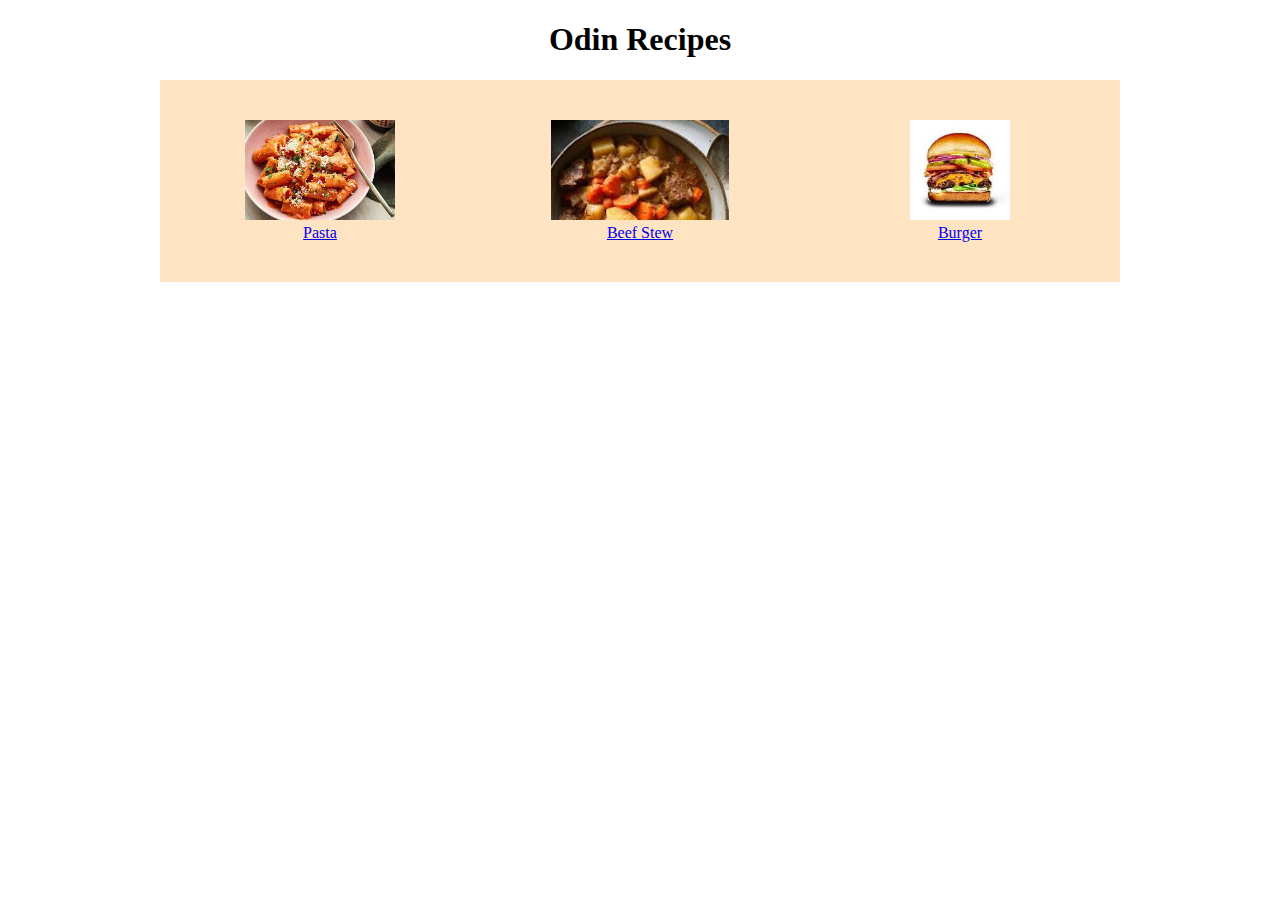
<file: index.html>
<!DOCTYPE html>
<html lang="en">
  <head>
    <meta charset="UTF-8">
    <title>Odin Project Github Assignment</title>
    <link rel="stylesheet" href="style.css">
  </head>

  <body class="home">

    <h1>Odin Recipes</h1>
    <div class="table">
    <div class="row">
    
      <div class="cells"><a href="recipes/pasta.html"><img src="recipes/pasta.png"><br/>Pasta</a></div>
      <div class="cells"><a href="recipes/beefstew.html"><img src="recipes/beefstew.png"><br/>Beef Stew</a></div>
      <div class="cells"><a href="recipes/burger.html"><img src="recipes/burger.png"><br/>Burger</a></div>
    </div>
    </div>

  </body>
</html>
</file>
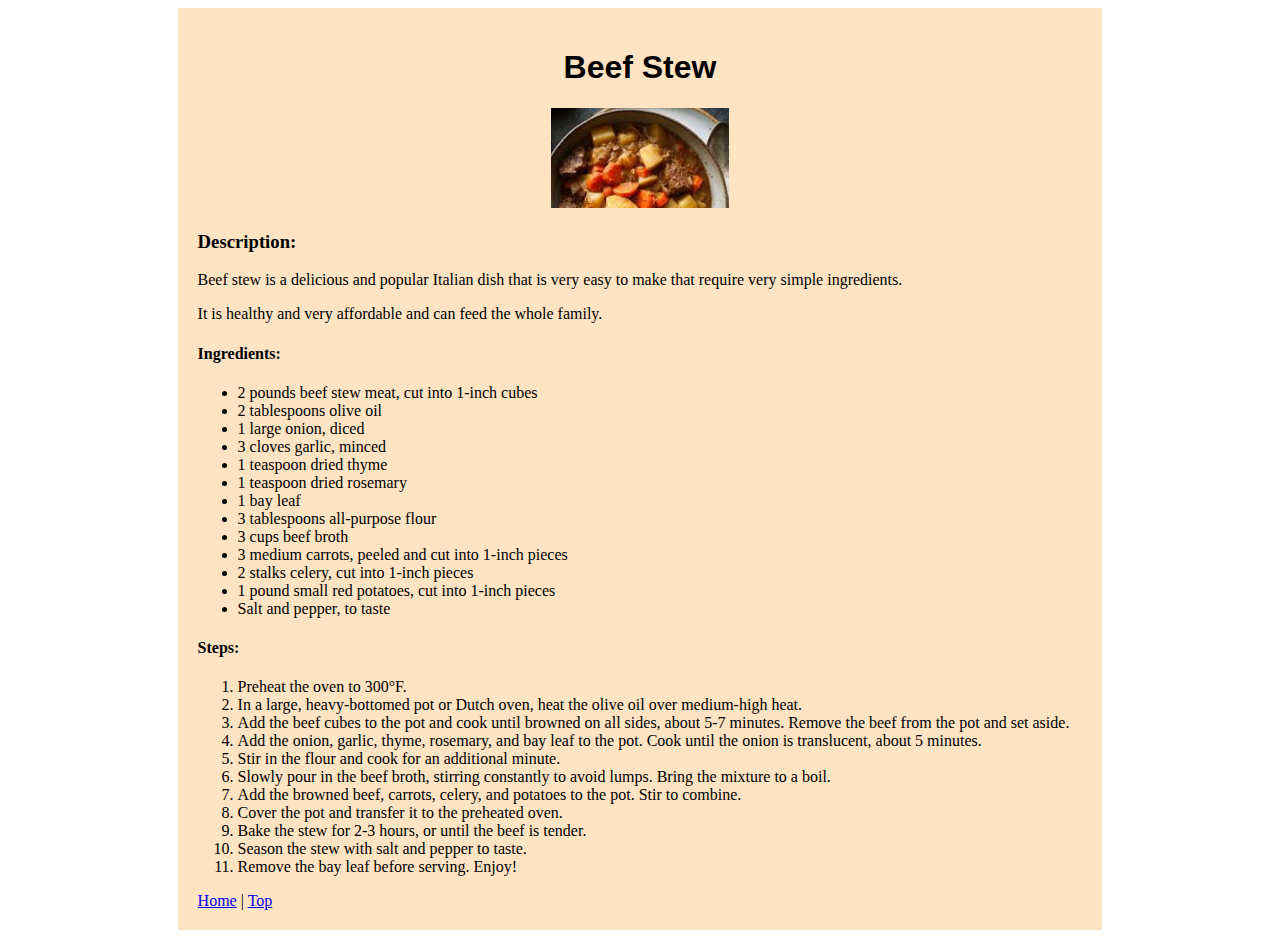
<file: recipes/beefstew.html>
<!DOCTYPE html>
<html lang="en">
  <head>
    <meta charset="UTF-8">
    <title>Odin Project Github Assignment</title>
    <link rel="stylesheet" href="../style.css">
  </head>

  <body>
    
    <div class="contents">
    
    
    <div class="heading">
    <h1 id="beefstew">Beef Stew</h1>

    <img src="beefstew.png" alt="Beef stew! Yummy!">
    </div>


    
    <div class="instructions">
    <h3>Description:</h3>

    <p>Beef stew is a delicious and popular Italian dish that is very easy to make that require very simple ingredients.</p>

    <p>It is healthy and very affordable and can feed the whole family.</p>


    <h4>Ingredients:</h4>
    <ul>
        <li>2 pounds beef stew meat, cut into 1-inch cubes</li>
        <li>2 tablespoons olive oil</li>
        <li>1 large onion, diced</li>
        <li>3 cloves garlic, minced</li>
        <li>1 teaspoon dried thyme</li>
        <li>1 teaspoon dried rosemary</li>
        <li>1 bay leaf</li>
        <li>3 tablespoons all-purpose flour</li>
        <li>3 cups beef broth</li>
        <li>3 medium carrots, peeled and cut into 1-inch pieces</li>
        <li>2 stalks celery, cut into 1-inch pieces</li>
        <li>1 pound small red potatoes, cut into 1-inch pieces</li>
        <li>Salt and pepper, to taste</li>
        
    </ul>

    <h4>Steps:</h4>

    <ol>
        <li>Preheat the oven to 300°F.</li>
        <li>In a large, heavy-bottomed pot or Dutch oven, heat the olive oil over medium-high heat.</li>
        <li>Add the beef cubes to the pot and cook until browned on all sides, about 5-7 minutes. Remove the beef from the pot and set aside.</li>
        <li>Add the onion, garlic, thyme, rosemary, and bay leaf to the pot. Cook until the onion is translucent, about 5 minutes.</li>
        <li>Stir in the flour and cook for an additional minute.</li>
        <li>Slowly pour in the beef broth, stirring constantly to avoid lumps. Bring the mixture to a boil.</li>
        <li>Add the browned beef, carrots, celery, and potatoes to the pot. Stir to combine.</li>
        <li>Cover the pot and transfer it to the preheated oven.</li>
        <li>Bake the stew for 2-3 hours, or until the beef is tender.</li>
        <li>Season the stew with salt and pepper to taste.</li>
        <li>Remove the bay leaf before serving. Enjoy!</li>
    </ol>

    <a href="../index.html">Home</a> |
    <a href="#beefstew">Top</a>

  </div>
  </div>
  </body>
</html>
</file>
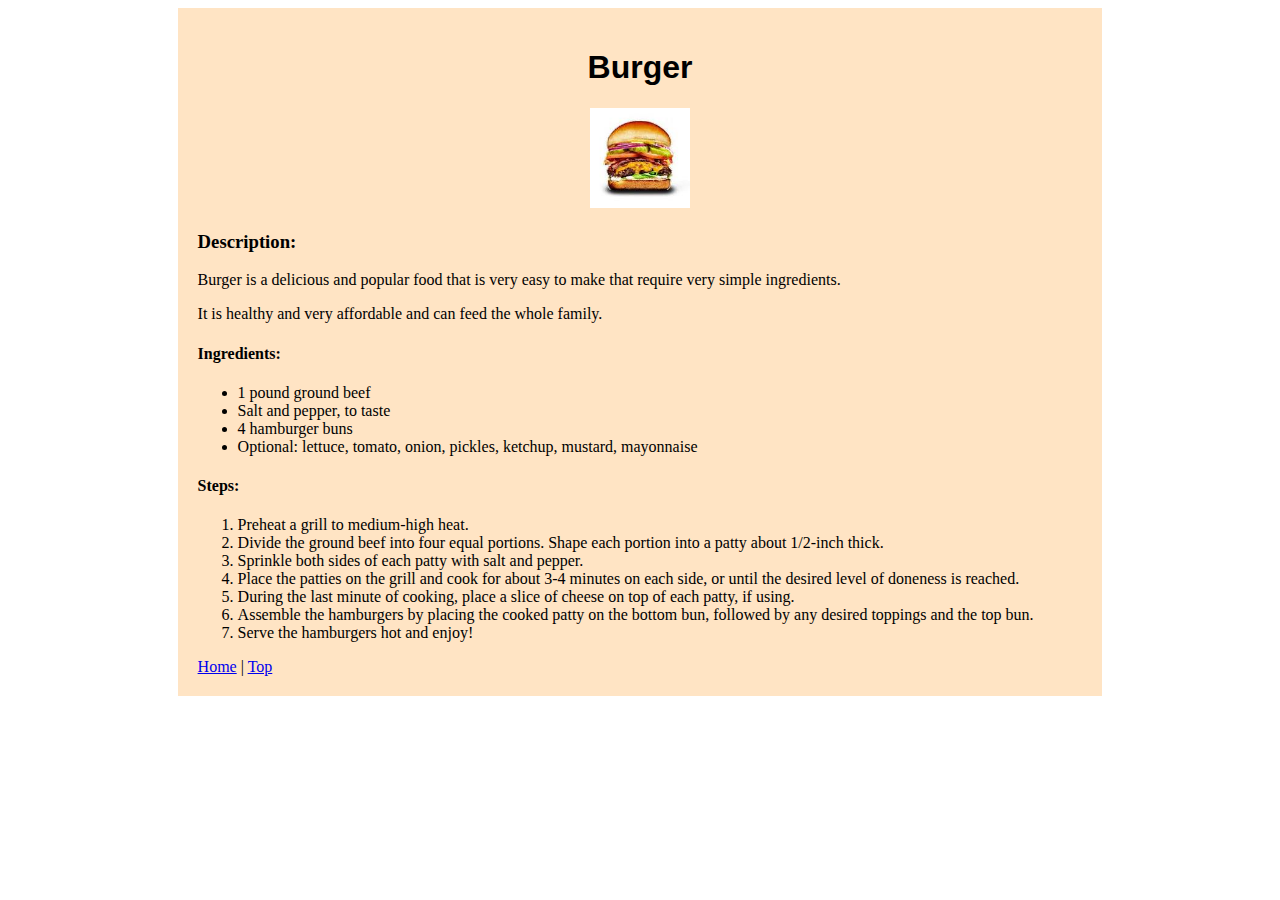
<file: recipes/burger.html>
<!DOCTYPE html>
<html lang="en">
  <head>
    <meta charset="UTF-8">
    <title>Odin Project Github Assignment</title>
    <link rel="stylesheet" href="../style.css">
  </head>

  <body>

    <div class="contents">
    
    <div class="heading">
    <a name="top"></a>
    <h1>Burger</h1>
    
    <img src="burger.png" alt="Burger! Yummy!">
    </div>


    <div class="instructions">
    <h3>Description:</h3>

    <p>Burger is a delicious and popular food that is very easy to make that require very simple ingredients.</p>

    <p>It is healthy and very affordable and can feed the whole family.</p>


    <h4>Ingredients:</h4>
    <ul>
        <li>1 pound ground beef</li>
        <li>Salt and pepper, to taste</li>
        <li>4 hamburger buns</li>
        <li>Optional: lettuce, tomato, onion, pickles, ketchup, mustard, mayonnaise</li>
    </ul>

    <h4>Steps:</h4>

    <ol>
        <li>Preheat a grill to medium-high heat.</li>
        <li>Divide the ground beef into four equal portions. Shape each portion into a patty about 1/2-inch thick.</li>
        <li>Sprinkle both sides of each patty with salt and pepper.</li>
        <li>Place the patties on the grill and cook for about 3-4 minutes on each side, or until the desired level of doneness is reached.</li>
        <li>During the last minute of cooking, place a slice of cheese on top of each patty, if using.</li>
        <li>Assemble the hamburgers by placing the cooked patty on the bottom bun, followed by any desired toppings and the top bun.</li>
        <li>Serve the hamburgers hot and enjoy!</li>
    </ol>

    <a href="../index.html">Home</a> |
    <a href="#top">Top</a>
    </div>
    </div>
  </body>
</html>
</file>
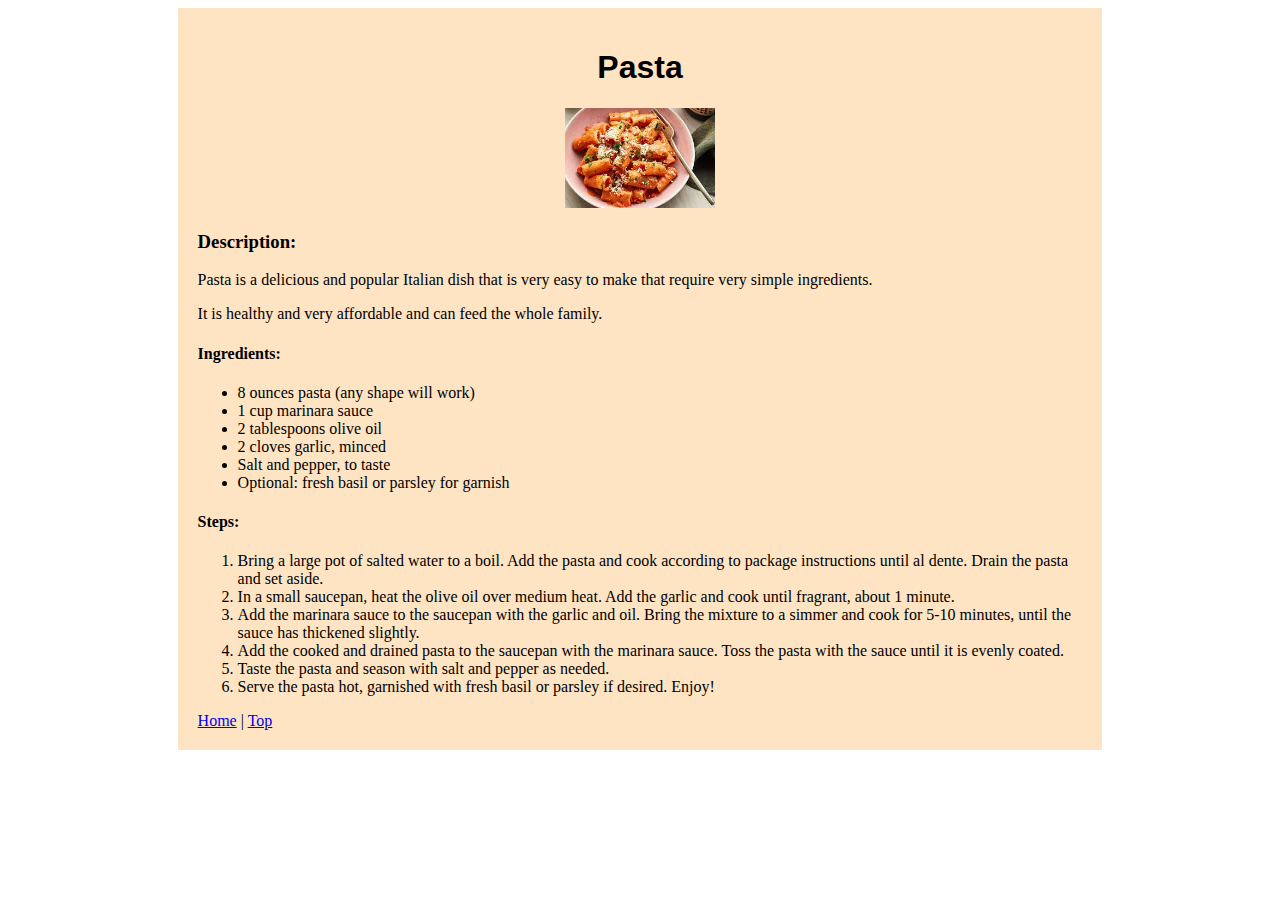
<file: recipes/pasta.html>
<!DOCTYPE html>
<html lang="en">
  <head>
    <meta charset="UTF-8">
    <title>Odin Project Github Assignment</title>
    <link rel="stylesheet" href="../style.css">
  </head>

  <body>
    <div class="contents">
    
    <div class="heading">
    <h1 id="pasta">Pasta</h1>
    
    <img src="pasta.png" alt="Pasta! Yummy!">
    </div>

    
    <div class="instructions">

    <h3>Description:</h3>

    <p>Pasta is a delicious and popular Italian dish that is very easy to make that require very simple ingredients.</p>

    <p>It is healthy and very affordable and can feed the whole family.</p>


    <h4>Ingredients:</h4>
    <ul>
        <li>8 ounces pasta (any shape will work)</li>
        <li>1 cup marinara sauce</li>
        <li>2 tablespoons olive oil</li>
        <li>2 cloves garlic, minced</li>
        <li>Salt and pepper, to taste</li>
        <li>Optional: fresh basil or parsley for garnish</li>
    </ul>

    <h4>Steps:</h4>

    <ol>
        <li>Bring a large pot of salted water to a boil. Add the pasta and cook according to package instructions until al dente. Drain the pasta and set aside.</li>
        <li>In a small saucepan, heat the olive oil over medium heat. Add the garlic and cook until fragrant, about 1 minute.</li>
        <li>Add the marinara sauce to the saucepan with the garlic and oil. Bring the mixture to a simmer and cook for 5-10 minutes, until the sauce has thickened slightly.</li>
        <li>Add the cooked and drained pasta to the saucepan with the marinara sauce. Toss the pasta with the sauce until it is evenly coated.</li>
        <li>Taste the pasta and season with salt and pepper as needed.</li>
        <li>Serve the pasta hot, garnished with fresh basil or parsley if desired. Enjoy!</li>
    </ol>

    <a href="../index.html">Home</a> |
    <a href="#pasta">Top</a>
  </div>
    </div>
  </body>
</html>
</file>
<file: style.css>
body.home{
    text-align:center;
}



.table {
    margin: 0 auto;
    display: table;
    background-color: bisque;
    padding-top:30px;
    padding-bottom:30px;
}

img{
    height: 100px;
    width: auto;
}

.rows{
    
    display: table-row;
    
}

.cells{
     //border: 1px black solid;   
     width: 300px;
     display: table-cell;
     padding: 10px;
     margin: 10px;
}




.contents{
    margin: 0 auto;
    background-color: bisque;
    width: 70%;
    padding: 20px;
}



.heading{
    text-align:center;
    font-family: Helvetica, 'Times New Roman', Times, sans-serif;
}
</file>
